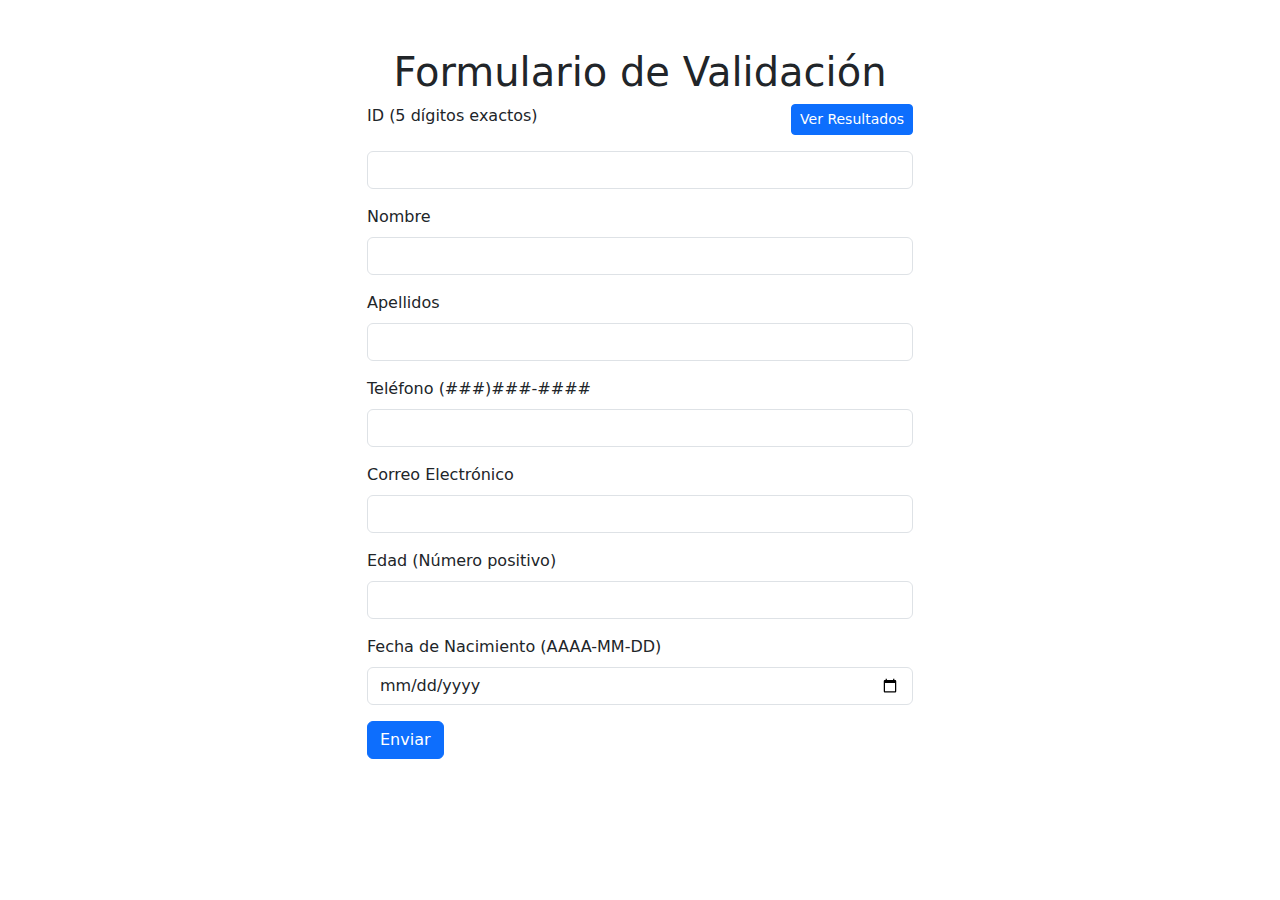
<file: Práctica 3 Formularios/index.html>
<!DOCTYPE html>
<html lang="es">
<head>
    <meta charset="UTF-8">
    <meta name="viewport" content="width=device-width, initial-scale=1.0">
    <title>Formulario de Validación</title>
    <!-- Agregar Bootstrap CSS -->
    <link href="https://cdn.jsdelivr.net/npm/bootstrap@5.3.0/dist/css/bootstrap.min.css" rel="stylesheet">
</head>
<body>
    <div class="container mt-5">
        <div class="row justify-content-center">
            <div class="col-md-6">
                <h1 class="text-center">Formulario de Validación</h1>
                
                <!-- Botón para ir a la página de "resultados.html" -->
                <a href="resultados.html" class="btn btn-primary btn-sm float-end mb-3">Ver Resultados</a>

                <form id="formulario">
                    <div class="mb-3">
                        <label for="id" class="form-label">ID (5 dígitos exactos)</label>
                        <input type="text" class="form-control" id="id" name="id">
                    </div>
                    <div class="mb-3">
                        <label for="nombre" class="form-label">Nombre</label>
                        <input type="text" class="form-control" id="nombre" name="nombre">
                        <span class="error"></span>
                    </div>
                    <div class="mb-3">
                        <label for="apellidos" class="form-label">Apellidos</label>
                        <input type="text" class="form-control" id="apellidos" name="apellidos">
                        <span class="error"></span>
                    </div>
                    <div class="mb-3">
                        <label for="telefono" class="form-label">Teléfono (###)###-####</label>
                        <input type="text" class="form-control" id="telefono" name="telefono">
                        <span class="error"></span>
                    </div>

                    <div class="mb-3">
                        <label for="correo" class="form-label">Correo Electrónico</label>
                        <input type="email" class="form-control" id="correo" name="correo">
                        <span class="error"></span>
                    </div>

                    <div class="mb-3">
                        <label for="edad" class="form-label">Edad (Número positivo)</label>
                        <input type="text" class="form-control" id="edad" name="edad">
                        <span class="error"></span>
                    </div>

                    <div class="mb-3">
                        <label for="fechaNacimiento" class="form-label">Fecha de Nacimiento (AAAA-MM-DD)</label>
                        <input type="date" class="form-control" id="fechaNacimiento" name="fechaNacimiento">
                        <span class="error"></span>
                    </div>
                    
                    <button type="submit" class="btn btn-primary">Enviar</button>
                </form>
                
                <div id="mensajeError" class="error"></div>
            </div>
        </div>
    </div>

    <!-- Agregamos la referencia a Bootstrap JS y jQuery (requerido por Bootstrap) al final del documento -->
    <script src="https://code.jquery.com/jquery-3.6.0.min.js"></script>
    <script src="https://cdn.jsdelivr.net/npm/bootstrap@5.3.0/dist/js/bootstrap.min.js"></script>
</body>
</html>


    <!-- Agregar Bootstrap JS y tu archivo de JavaScript personalizado -->
    <script src="https://cdn.jsdelivr.net/npm/bootstrap@5.5.0/dist/js/bootstrap.bundle.min.js"></script>
    <script src="script.js"></script>
</body>
</html>
</file>
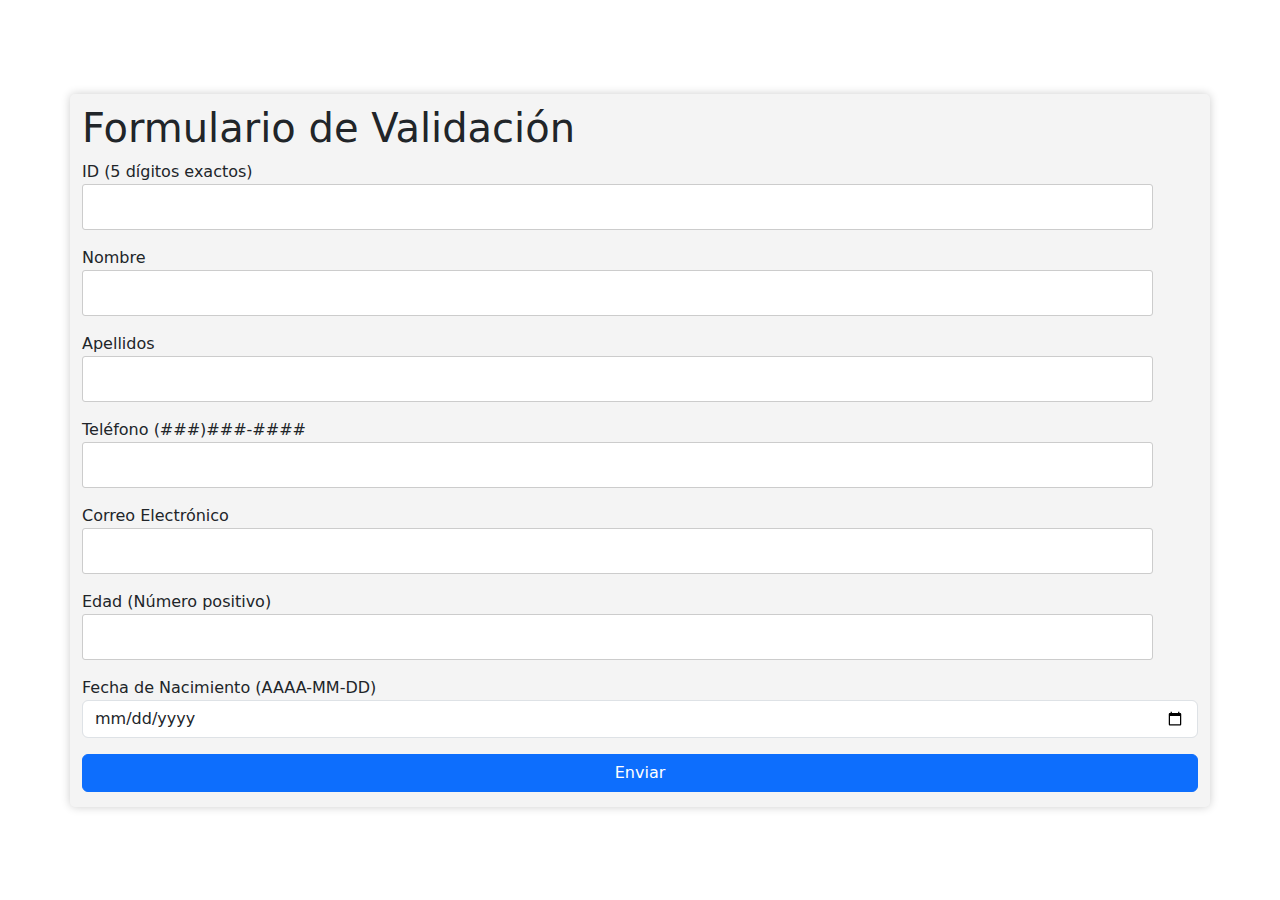
<file: Práctica 3 Formularios/Práctica 3 Formularios/index.html>
<!DOCTYPE html>
<html lang="es">
<head>
    <meta charset="UTF-8">
    <meta name="viewport" content="width=device-width, initial-scale=1.0">
    <title>Formulario de Validación</title>
    <link rel="stylesheet" href="style.css">
    <!-- Agregar Bootstrap CSS -->
    <link rel="stylesheet" href="https://cdn.jsdelivr.net/npm/bootstrap@5.5.0/dist/css/bootstrap.min.css">
</head>
<body>
    <div class="container">
        <h1>Formulario de Validación</h1>
        <form id="formulario">
            <div class="mb-3">
                <label for="id">ID (5 dígitos exactos)</label>
                <input type="text" class="form-control" id="id" name="id">
            </div>
            <div class="mb-3">
                <label for="nombre">Nombre</label>
                <input type="text" class="form-control" id="nombre" name="nombre">
                <span class="error"></span>
            </div>
            <div class="mb-3">
                <label for="apellidos">Apellidos</label>
                <input type="text" class="form-control" id="apellidos" name="apellidos">
                <span class="error"></span>
            </div>
            <div class="mb-3">
                <label for="telefono">Teléfono (###)###-####</label>
                <input type="text" class="form-control" id="telefono" name="telefono">
                <span class="error"></span>
            </div>

            <div class="mb-3">
                <label for="correo">Correo Electrónico</label>
                <input type="email" class="form-control" id="correo" name="correo">
                <span class="error"></span>
            </div>

            <div class="mb-3">
                <label for="edad">Edad (Número positivo)</label>
                <input type="text" class="form-control" id="edad" name="edad">
                <span class="error"></span>
            </div>

            <div class="mb-3">
                <label for="fechaNacimiento">Fecha de Nacimiento (AAAA-MM-DD)</label>
                <input type="date" class="form-control" id="fechaNacimiento" name="fechaNacimiento">
                <span class="error"></span>
            </div>
            
            <button type="submit" class="btn btn-primary">Enviar</button>
        </form>
        
        <div id="mensajeError" class="error"></div>
    </div>


    <!-- Agregar Bootstrap JS y tu archivo de JavaScript personalizado -->
    <script src="https://cdn.jsdelivr.net/npm/bootstrap@5.5.0/dist/js/bootstrap.bundle.min.js"></script>
    <script src="script.js"></script>
</body>
</html>
</file>
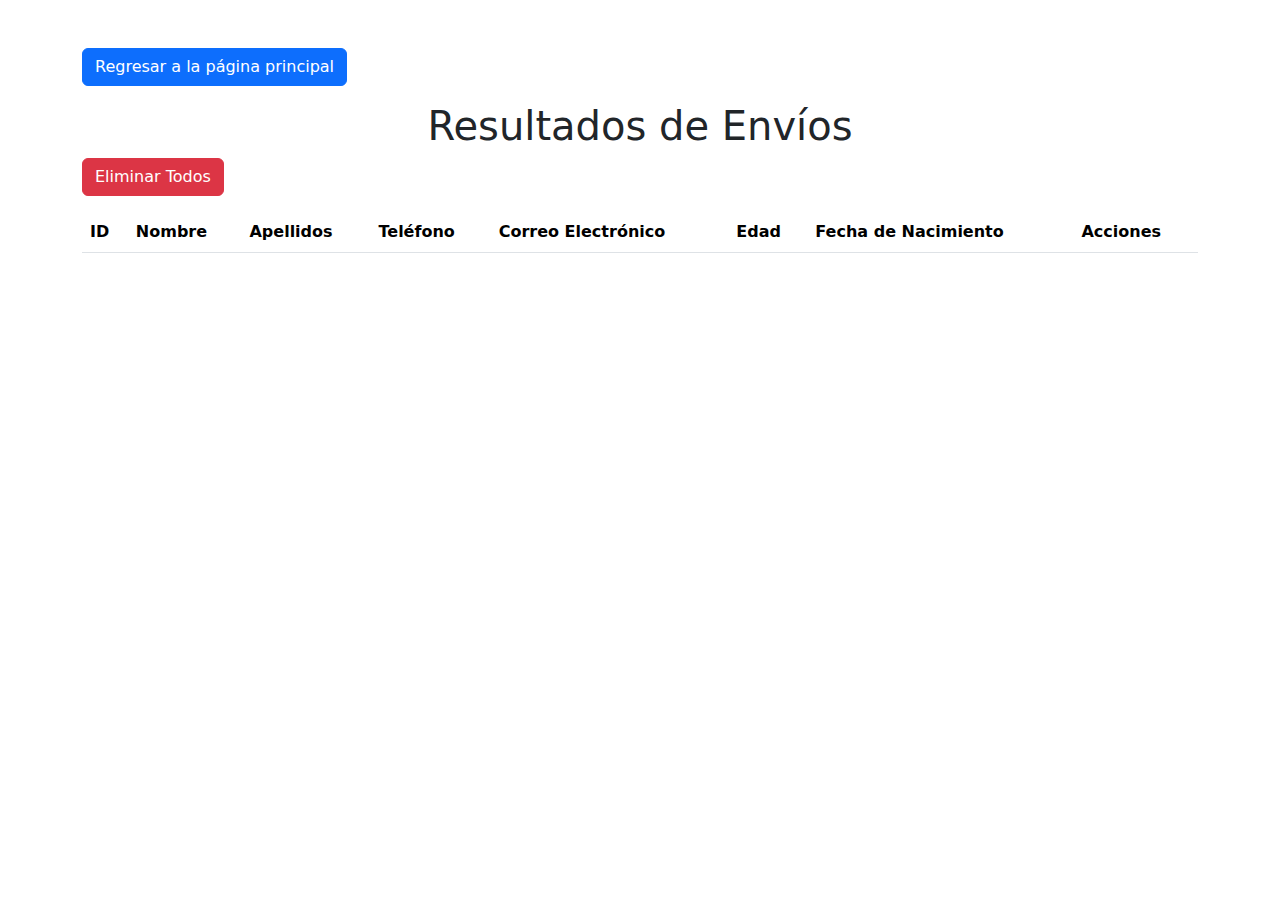
<file: Práctica 3 Formularios/resultados.html>
<!DOCTYPE html>
<html lang="es">
<head>
    <meta charset="UTF-8">
    <meta name="viewport" content="width=device-width, initial-scale=1.0">
    <title>Resultados de Envíos</title>
    <!-- Agregamos la referencia a Bootstrap CSS -->
    <link href="https://cdn.jsdelivr.net/npm/bootstrap@5.3.0/dist/css/bootstrap.min.css" rel="stylesheet">
</head>
<body>
    <script src="scriptResultados.js"></script>
    <div class="container mt-5">
        <!-- Botón para regresar a la página "index.html" -->
        <a href="index.html" class="btn btn-primary mb-3">Regresar a la página principal</a>
        <h1 class="text-center">Resultados de Envíos</h1>
        <button id="eliminarDatos" class="btn btn-danger mb-3">Eliminar Todos</button> <!-- Botón para eliminar todos los datos -->
        <table class="table">
            <thead>
                <tr>
                    <th>ID</th>
                    <th>Nombre</th>
                    <th>Apellidos</th>
                    <th>Teléfono</th>
                    <th>Correo Electrónico</th>
                    <th>Edad</th>
                    <th>Fecha de Nacimiento</th>
                    <th>Acciones</th>
                </tr>
            </thead>
            <tbody id="tablaResultados">
                <!-- Aquí se agregarán las filas de la tabla con los resultados -->
            </tbody>
        </table>
    </div>

    <!-- Agregamos la referencia a Bootstrap JS y jQuery (requerido por Bootstrap) al final del documento -->
    <script src="https://code.jquery.com/jquery-3.6.0.min.js"></script>
    <script src="https://cdn.jsdelivr.net/npm/bootstrap@5.3.0/dist/js/bootstrap.min.js"></script>
</body>
</html>
</file>
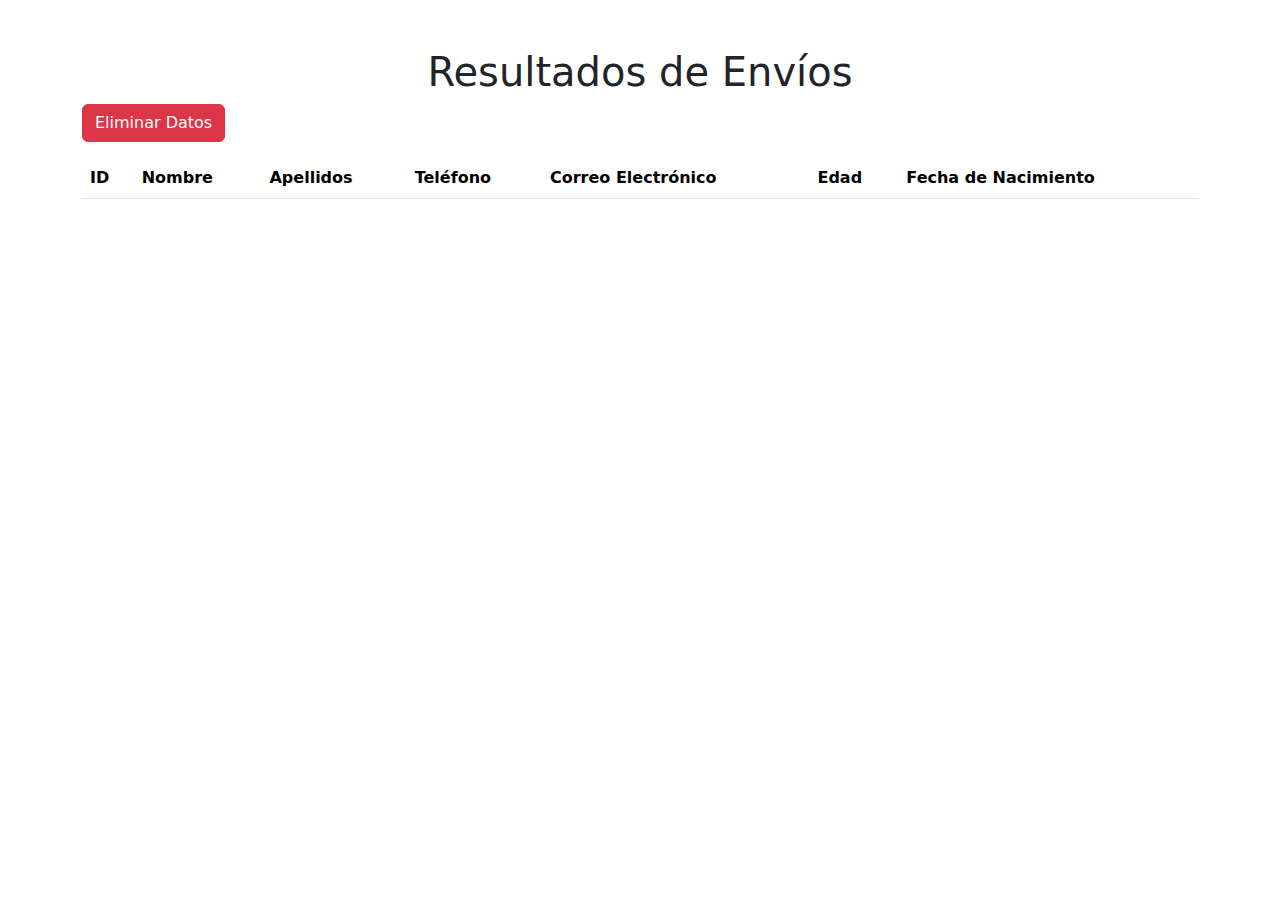
<file: Práctica 3 Formularios/Práctica 3 Formularios/resultados.html>
<!DOCTYPE html>
<html lang="es">
<head>
    <meta charset="UTF-8">
    <meta name="viewport" content="width=device-width, initial-scale=1.0">
    <title>Resultados de Envíos</title>
    <!-- Agregamos la referencia a Bootstrap CSS -->
    <link href="https://cdn.jsdelivr.net/npm/bootstrap@5.3.0/dist/css/bootstrap.min.css" rel="stylesheet">
</head>
<body>
    <script src="scriptResultados.js"></script>
    <div class="container mt-5">
        <h1 class="text-center">Resultados de Envíos</h1>
        <button id="eliminarDatos" class="btn btn-danger mb-3">Eliminar Datos</button> <!-- Botón para eliminar datos -->
        <table class="table">
            <thead>
                <tr>
                    <th>ID</th>
                    <th>Nombre</th>
                    <th>Apellidos</th>
                    <th>Teléfono</th>
                    <th>Correo Electrónico</th>
                    <th>Edad</th>
                    <th>Fecha de Nacimiento</th>
                </tr>
            </thead>
            <tbody id="tablaResultados">
                <!-- Aquí se agregarán las filas de la tabla con los resultados -->
            </tbody>
        </table>
    </div>

    <!-- Agregamos la referencia a Bootstrap JS y jQuery (requerido por Bootstrap) al final del documento -->
    <script src="https://code.jquery.com/jquery-3.6.0.min.js"></script>
    <script src="https://cdn.jsdelivr.net/npm/bootstrap@5.3.0/dist/js/bootstrap.min.js"></script>


</body>
</html>
</file>
<file: Práctica 3 Formularios/Práctica 3 Formularios/style.css>
/* Estilo para el cuerpo de la página */
body {
  font-family: Arial, sans-serif;
  background-color: #f0f0f0;
  margin: 0;
  padding: 0;
  display: flex;
  justify-content: center; /* Centra horizontalmente el contenido */
  align-items: center; /* Centra verticalmente el contenido */
  height: 100vh; /* Utiliza el 100% de la altura de la ventana */
}

/* Estilo para el contenedor del formulario */
  .container {
  max-width: 400px;
  padding: 10px;
  background-color: #f4f4f4;
  border-radius: 5px;
  box-shadow: 0 0 10px rgba(0, 0, 0, 0.2);  
}
  
  /* Estilo para los campos de entrada de texto */
  input[type="text"] {
    width: 96%;
    padding: 10px;
    margin-bottom: 10px;
    border: 1px solid #ccc;
    border-radius: 3px;
  }
    /* Estilo para los campos de entrada de texto */
    input[type="email"] {
      width: 96%;
      padding: 10px;
      margin-bottom: 10px;
      border: 1px solid #ccc;
      border-radius: 3px;
    }
  
  input[type="submit"]:hover {
    background-color: #05c3f2;
  }
  
  button{
    width: 100%;
    padding: 10px;
    background-color: #27e4f6;
    color: #030510;
    border: none;
    border-radius: 3px;
    cursor: pointer;
    transition: background-color 0.3s;

  }
  
  /* Estilo para el mensaje de error */
  .error {
    color: #bfec0a;
    font-size: 14px;
    margin-top: 5px;
  }
</file>
